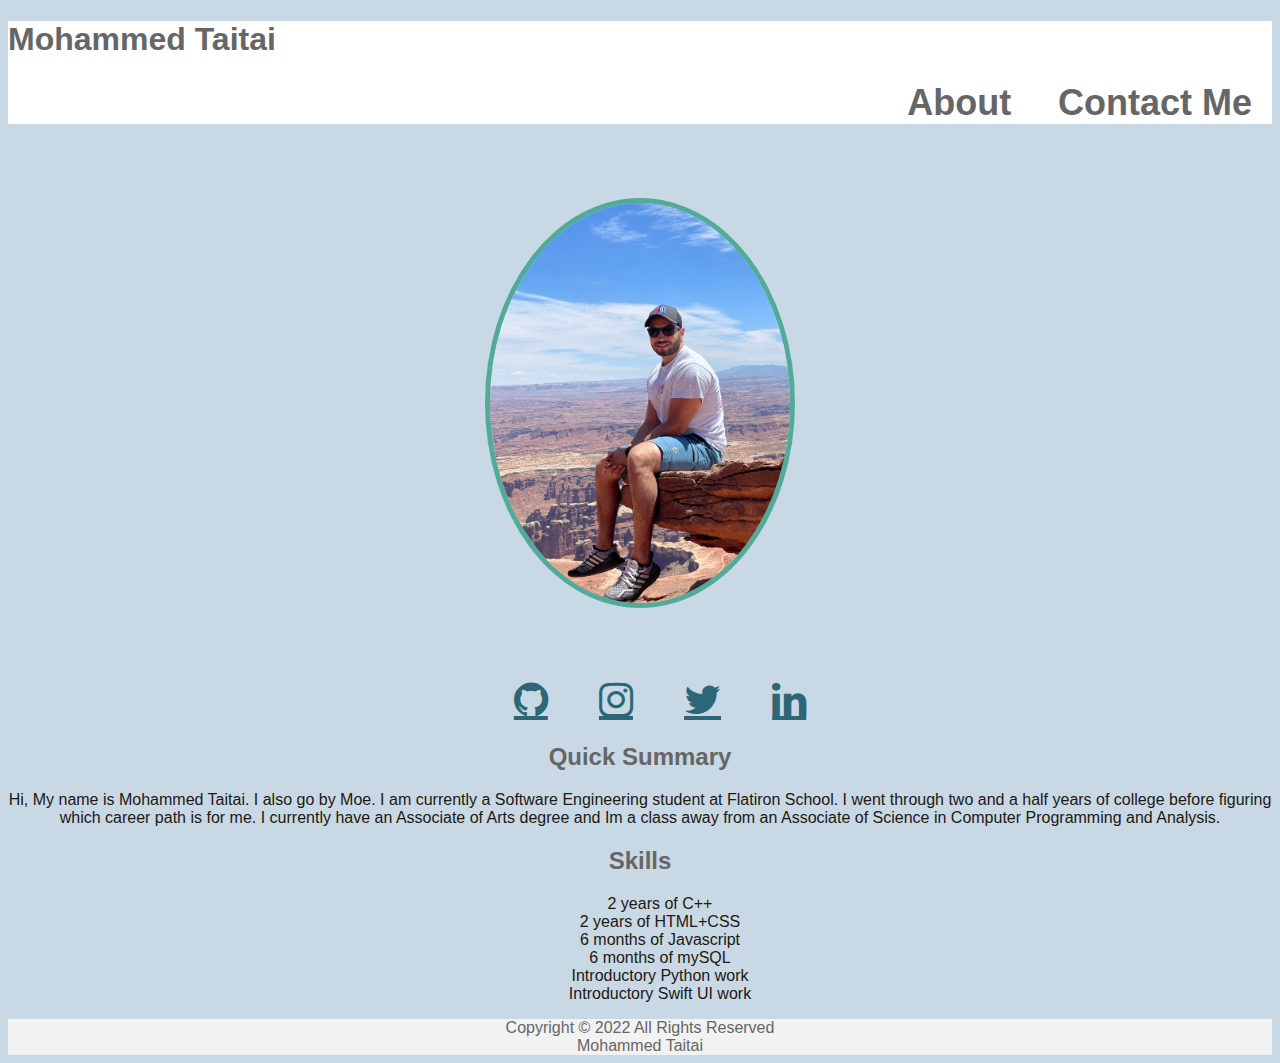
<file: index.html>
<!DOCTYPE html>
<html lang="en">
<head>
    <link rel="stylesheet" href="style.css" />
    <link rel="stylesheet" href="https://cdnjs.cloudflare.com/ajax/libs/font-awesome/4.7.0/css/font-awesome.min.css">
    <meta charset="utf-8">
    <title>Moe`s Personal Website</title>
</head>
<body>
    <div class="topStyle">
        <h1>Mohammed Taitai</h1>
        <nav>
            <ul>
            <li><a href="index.html">About</a></li>
            <li><a href="contactMe.html">Contact Me</a></li>
        </ul>
    </nav>
    </div>
        <img src="IMG_2094.jpeg" alt="me" class ="myPic">
    <div class="Sicons">
        <ul>
            <li>
                <a href="https://github.com/Taitai76?tab=repositories" target="_blank" class="fa fa-github">
                </a>
            </li>
            <li>
                <a href="https://www.instagram.com/_motai1/" target="_blank" class="fa fa-instagram">
                </a>
            </li>
            <li>
                <a href="https://twitter.com/MohammedTaitai" target="_blank" class="fa fa-twitter">
                </a>
            </li>
            <li>
                <a href="https://www.linkedin.com/in/mohammed-taitai-756888242/" target="_blank" class="fa fa-linkedin">
                </a>
            </li>
        </ul>
    </div>
    <h2>Quick Summary</h2>
    <p>Hi, My name is Mohammed Taitai. I also go by Moe. I am currently a Software Engineering student at Flatiron School.
        I went through two and a half years of college before figuring which career path is for me. I currently have an Associate of Arts degree and 
        Im a class away from an Associate of Science in Computer Programming and Analysis. 
    <br></p>
    <h2>Skills</h2>
    <ul>
        <li class="skillsList">2 years of C++</li>
        <li class="skillsList">2 years of HTML+CSS</li>
        <li class="skillsList">6 months of Javascript</li>
        <li class="skillsList">6 months of mySQL</li>
        <li class="skillsList">Introductory Python work</li>
        <li class="skillsList">Introductory Swift UI work</li>
        
    </ul>
</body>
<footer>
    Copyright &copy 2022 All Rights Reserved <br>
    Mohammed Taitai
</footer>
</html>
</file>
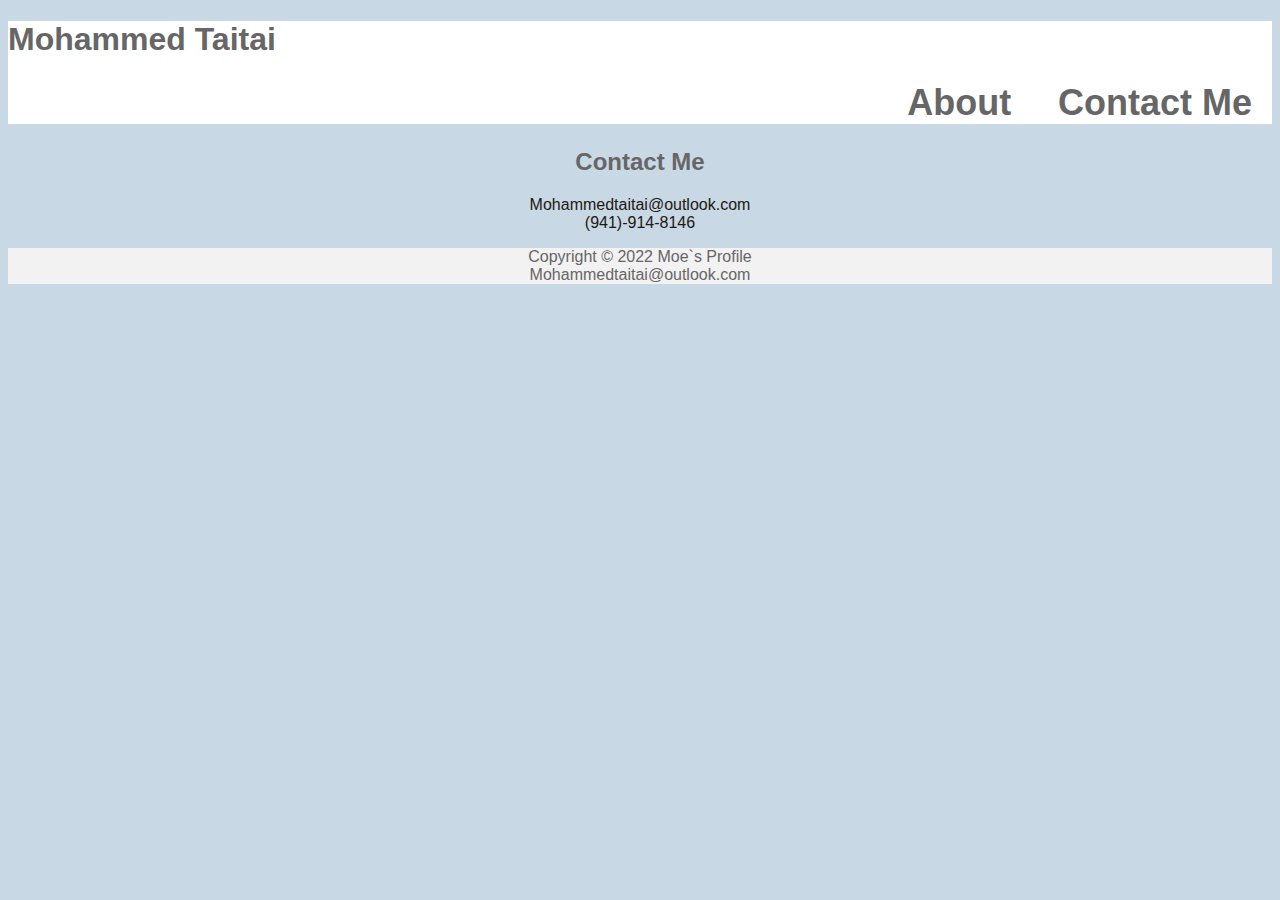
<file: contactMe.html>
<!DOCTYPE html>
<html lang="en">
<head>
    <link rel="stylesheet" href="style.css" />
    <meta charset="utf-8">
    <title>Moe`s Personal Website</title>
</head>
<body>
    <div class="topStyle">
        <h1>Mohammed Taitai</h1>
        <nav>
            <ul>
            <li><a href="index.html">About</a></li>
            <li><a href="contactMe.html">Contact Me</a></li>
        </ul>
    </nav>
    </div>
    <h2>Contact Me</h2>
    <p>Mohammedtaitai@outlook.com <br> (941)-914-8146</p>
</body>
<footer>
    Copyright &copy 2022 Moe`s Profile <br>
    Mohammedtaitai@outlook.com 
</footer>
</html>
</file>
<file: style.css>
body {
    background-color: #c8d8e4;
    text-align: center;
    font-size: 1em;
    color: #221811; 
    font-family: Tahoma, Ariel, sans-serif;}

.topStyle { 
        background-color: #ffffff; 
		color: #666666;
		background-repeat: no-repeat;
		
    }
		 
.myPic {
    transition: ease 1000ms;
    width: 300px;
    border-radius: 50%;
    border: #52ab98 solid 5px;
    margin-top: 50px;
    margin-bottom: 50px;
}

h1 { font-size: 2em;
     text-align: left;
    
    }

h2 { color: #666666;
    text-align: center;}

h2 + p { 
    text-align: center;
}

.skillsList{
    text-align: center;
    list-style-position: inside;
    list-style-type: none;
}

nav {
    font-weight: bold;
    text-align: right;
    font-size: 1.5em;
    text-decoration: none;
    margin-bottom: 0; 
}
    
nav ul {list-style-type: none;
    padding: 0 
}
    
nav a:link { color: #666666; }
nav a:visited { color: #666666; }
nav a:hover { color: #CCCCCC; }
nav a { text-decoration: none; }

nav li{
    font-size: 1.5em;
    margin:auto;
    width: 70%;
    text-align: center;
    list-style: none;
    display: inline;
    padding: 0 20px;
}

.Sicons li{
    font-size: 2.5em;
    margin:auto;
    width: 70%;
    text-align: center;
    list-style: none;
    display: inline;
    padding: 0 20px;
}
.Sicons  a{
    color:#2b6777;
} 
.Sicons li a:hover{
    color: #52ab98;
    transition: 100ms all ease-in;
}
footer { background-color: #f2f2f2;
    color: #666666; 
    text-align: center; }
</file>
